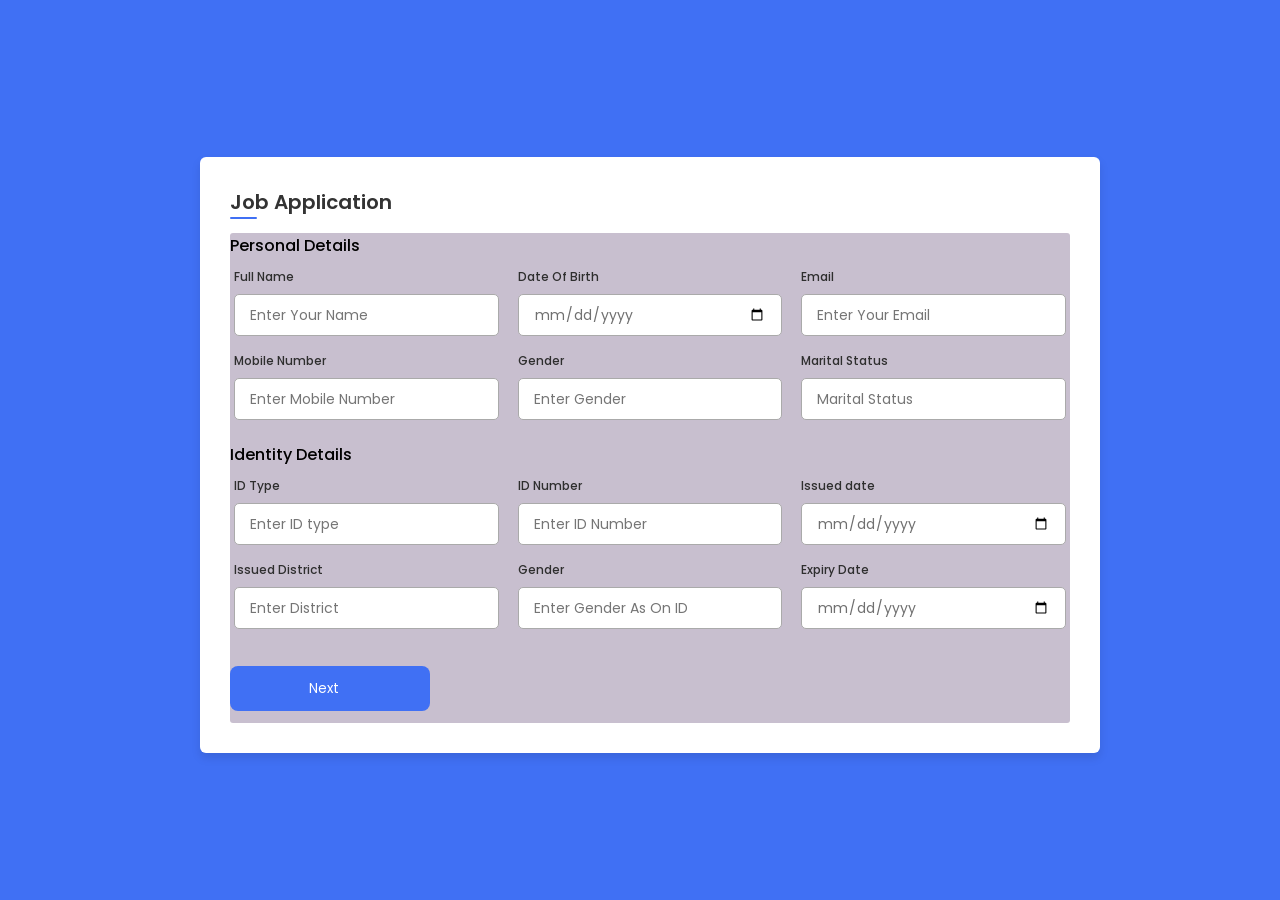
<file: index.html>
<!DOCTYPE html>
<html lang="en">
<head>
    <meta charset="UTF-8">
    <meta name="viewport" content="width=device-width, initial-scale=1.0">
    <title>JOB APPLICATION</title>
    <link rel="stylesheet" href="index.css">
    <link rel="stylesheet" href="https://unicons.iconscout.com/release/v4.0.8/css/line.css">
</head>
<body>
    <div class="container">
        <header>Job Application</header>

        <form action="#">
            <div class="form-first">
                <div class="details-personal">
                    <span class="title">Personal Details</span>

                    <div class="fields">
                        <div class="input-field">
                            <label>Full Name</label>
                            <input type="text" placeholder="Enter Your Name" required>
                        </div>

                        <div class="input-field">
                            <label>Date Of Birth</label>
                            <input type="date" placeholder="Enter D.O.B" required>
                        </div>

                        <div class="input-field">
                            <label>Email</label>
                            <input type="text" placeholder="Enter Your Email" required>
                        </div>

                        <div class="input-field">
                            <label>Mobile Number</label>
                            <input type="number" placeholder="Enter Mobile Number" required>
                        </div>

                        <div class="input-field">
                            <label>Gender</label>
                            <input type="text" placeholder="Enter Gender" required>
                        </div>

                        <div class="input-field">
                            <label>Marital Status</label>
                            <input type="text" placeholder="Marital Status" required>
                        </div>

                    </div>
                </div>

                <div class="details ID">
                    <span class="title">Identity Details</span>

                    <div class="fields">
                        <div class="input-field">
                            <label>ID Type</label>
                            <input type="text" placeholder="Enter ID type" required>
                        </div>

                        <div class="input-field">
                            <label>ID Number</label>
                            <input type="number" placeholder="Enter ID Number" required>
                        </div>

                        <div class="input-field">
                            <label>Issued date</label>
                            <input type="date" placeholder="Enter ID Issued Date" required>
                        </div>

                        <div class="input-field">
                            <label>Issued District</label>
                            <input type="text" placeholder="Enter District" required>
                        </div>

                        <div class="input-field">
                            <label>Gender</label>
                            <input type="text" placeholder="Enter Gender As On ID" required>
                        </div>

                        <div class="input-field">
                            <label>Expiry Date</label>
                            <input type="date" placeholder="Expiry" required>
                        </div>

                    </div>

                    <button class="nextbtn">
                        <span class="btntext">Next</span>
                        <i class="uil uil-navigator"></i>
                    </button>

                </div>

            </div>

             <div class="form-second">
                <div class="details address">
                    <span class="title">Address Details</span>

                    <div class="fields">
                        <div class="input-field">
                            <label>Address Type</label>
                            <input type="text" placeholder="Enter Address Type" required>
                        </div>

                        <div class="input-field">
                            <label>Naitionality</label>
                            <input type="text" placeholder="Enter Naitionality" required>
                        </div>

                        <div class="input-field">
                            <label>District</label>
                            <input type="text" placeholder="Enter Your District" required>
                        </div>

                        <div class="input-field">
                            <label>Ward/Kgotla</label>
                            <input type="text" placeholder="Enter Ward/Kgotla Name" required>
                        </div>

                        <div class="input-field">
                            <label>Street Name</label>
                            <input type="text" placeholder="Enter Street Name" required>
                        </div>

                        <div class="input-field">
                            <label>Occupation</label>
                            <input type="text" placeholder="Occupation Status" required>
                        </div>

                    </div>
                </div>

                

                   <div class="details family">
    <span class="title">Apply For Job-Role</span>

    <div class="fields">
        <div class="input-field">
            <label>Job Role</label>
            <select name="job-role" id="job-role">
                <option value="">Select Job Role</option>
                <option value="frontend">Frontend Developer</option>
                <option value="backend">Backend Developer</option>
                <option value="cloud-architect">Cloud Architect</option>
                <option value="database-manager">Database Manager</option>
                <option value="cloud-engineer">Cloud Engineer</option>
                <option value="fullstack">Full Stack Developer</option>
            </select>
        </div>

        <div class="input-field">
            <label>Date of Application</label>
            <input type="date" name="application-date" id="application-date" required>
        </div>

        <div class="input-field">
            <label>Upload CV</label>
            <input type="file" name="cv" id="cv" accept=".pdf,.doc,.docx" required>
        </div>
    </div>


    <div class="buttons">
    <button class="backbtn">
        <i class="uil uil-arrow-left"></i>
        <span class="btntext">Back</span>
    </button>

    <button class="nextbtn">
        <span class="btntext">Submit</span>
        <i class="uil uil-navigator"></i>
    </button>
</div>
    
</div>
    </div>

    
</div>

            </div>

        </form>
    </div>

    <script>
    const formFirst = document.querySelector(".form-first");
    const formSecond = document.querySelector(".form-second");
    const nextBtn = document.querySelector(".form-first .nextbtn");
    const backBtn = document.querySelector(".backbtn");

    // Hide second form on load
    formSecond.classList.add("form-hidden");

    nextBtn.addEventListener("click", function(e) {
        e.preventDefault();

        // Get all required inputs in the first form
        const requiredInputs = formFirst.querySelectorAll("input[required]");
        let allFilled = true;

        requiredInputs.forEach(input => {
            if(input.value.trim() === "") {
                allFilled = false;
                input.style.borderColor = "red";
            } else {
                input.style.borderColor = "#aaa";
            }
        });

        if(!allFilled) {
            alert("Please fill in all required fields before proceeding.");
            return;
        }

        // Animate out
        formFirst.style.opacity = "0";
        formFirst.style.transform = "translateX(-50px)";

        setTimeout(() => {
            formFirst.classList.add("form-hidden");
            formSecond.classList.remove("form-hidden");

            // Animate in
            setTimeout(() => {
                formSecond.style.opacity = "1";
                formSecond.style.transform = "translateX(0)";
            }, 20);
        }, 400);
    });

    backBtn.addEventListener("click", function(e) {
        e.preventDefault();

        // Animate out
        formSecond.style.opacity = "0";
        formSecond.style.transform = "translateX(50px)";

        setTimeout(() => {
            formSecond.classList.add("form-hidden");
            formFirst.classList.remove("form-hidden");

            // Animate in
            setTimeout(() => {
                formFirst.style.opacity = "1";
                formFirst.style.transform = "translateX(0)";
            }, 20);
        }, 400);
    });
</script>


</body>

</html>
</file>
<file: index.css>
@import url('https://fonts.googleapis.com/css2?family=Poppins:ital,wght@0,100;0,200;0,300;0,400;0,500;0,600;0,700;0,800;0,900;1,100;1,200;1,300;1,400;1,500;1,600;1,700;1,800;1,900&display=swap');

*{
    margin: 0;
    padding: 0;
    box-sizing: border-box;
    font-family: "Poppins", sans-serif;
}

body{
    min-height: 100vh;
    display: flex;
    align-items: center;
    justify-content: center;
    background: #4070f4;
}

.container{
    background-color: #ffffff;
    position: relative;
    max-width: 900px;
    width: 100%;
    border-radius: 6px;
    padding: 30px;
    margin: 60px 0px 50px 20px;
    box-shadow: 0 5px 10px rgba(0, 0, 0, 0.1);
}

.container header{
    position: relative;
    font-size: 20px;
    font-weight: 600;
    color: #333;
}

.container header::before{
    content: "";
    position: absolute;
    left: 0;
    bottom: -2px;
    height: 2px;
    width: 27px;
    background-color: #4070f4;
    border-radius: 8px;
}


.container form{
    position: relative;
    min-height: 490px;
    background-color: #c8bfcf;
    margin-top: 16px;
    width: 840px;
    border-radius: 3px;
}

.container form .details{
    margin-top: 30px;

}

.container form .details.ID{
    margin-top: 10px;

}

.container form .title{
    display: block;
    margin-bottom: 8px;
    font-size: 16px;
    font-weight: 500;
    margin: 6px 0;
}

.container form .fields{
    display: flex;
    align-items: center;
    justify-content: space-between;
    flex-wrap: wrap;
}

form .fields .input-field{
    display: flex;
    width: calc(100%/3 - 15px);
    flex-direction: column;
    margin: 4px;
}

.input-field label{
    font-size: 12px;
    font-weight: 500;
    color: #2e2e2e;
}

.input-field input{
    margin: 8px 0;
    outline: none;
    font-size: 14px;
    font-weight: 400;
    border-radius: 5px;
    border: 1px solid #aaa;
    padding: 0 15px;
    height: 42px;
}

.input-field input:is(:focus,:valid){
    box-shadow: 0 3px 6px rgba(0, 0, 0, 0.15);
}

.input-field input[type="date"]{
    color: #707070;
}

.input-field input[type="date"]:valid{
    color: #333;
}

.container form button, .nextbtn{
    display: flex;
    align-items: center;
    justify-content: center;
    height: 45px;
    max-width: 200px;
    width: 100%;
    background-color: #4070f4;
    border: none;
    outline: none;
    color: #fff;
    border-radius: 8px;
    margin: 25px 0;
    transition: all 0.3s linear;
    cursor: pointer;
}

form button:hover{
    background-color: #265df2;
}

form button i{
    margin: 0 6px;
}

.input-field select {
    margin: 8px 0;
    outline: none;
    font-size: 14px;
    font-weight: 400;
    border-radius: 5px;
    border: 1px solid #aaa;
    padding: 0 15px;
    height: 42px;
    color: #707070;
    background-color: #fff;
    cursor: pointer;
}

.input-field select:focus {
    box-shadow: 0 3px 6px rgba(0, 0, 0, 0.15);
    color: #333;
}

.input-field input[type="file"] {
    padding: 8px 15px;
    height: 42px;
    font-size: 12px;
    color: #707070;
    cursor: pointer;
}

form.buttons{
    display: flex;
    align-items: center;
}

form .buttons button , .nextbtn{
    margin-right: 14px;
}

.buttons {
    display: flex;
    align-items: center;
    gap: 20px;
    margin: 25px 0;
}

.buttons .backbtn {
    display: flex;
    align-items: center;
    justify-content: center;
    height: 45px;
    max-width: 200px;
    width: 100%;
    background-color: #4070f4;
    border: 1px solid #aaa;
    outline: none;
    color: #333;
    border-radius: 8px;
    cursor: pointer;
    transition: all 0.3s linear;
}

.buttons .backbtn:hover {
    background-color: #f0f0f0;
}

.form-first, .form-second {
    transition: opacity 0.4s ease, transform 0.4s ease;
    opacity: 1;
    transform: translateX(0);
}

.form-hidden {
    display: none;
    opacity: 0;
    transform: translateX(-50px);

}
</file>
<file: index1.css>
@import url('https://fonts.googleapis.com/css2?family=Poppins:ital,wght@0,100;0,200;0,300;0,400;0,500;0,600;0,700;0,800;0,900;1,100;1,200;1,300;1,400;1,500;1,600;1,700;1,800;1,900&display=swap');

*{
    margin: 0;
    padding: 0;
    box-sizing: border-box;
    font-family: "Poppins", sans-serif;
}

body{
    min-height: 100vh;
    display: flex;
    align-items: center;
    justify-content: center;
    background: #4070f4;
}

.container{
    background-color: #ffffff;
    position: relative;
    max-width: 900px;
    width: 100%;
    border-radius: 6px;
    padding: 30px;
    margin: 60px 0px 50px 20px;
    box-shadow: 0 5px 10px rgba(0, 0, 0, 0.1);
}

.container header{
    position: relative;
    font-size: 20px;
    font-weight: 600;
    color: #333;
}

.container header::before{
    content: "";
    position: absolute;
    left: 0;
    bottom: -2px;
    height: 2px;
    width: 27px;
    background-color: #4070f4;
    border-radius: 8px;
}


.container form{
    position: relative;
    min-height: 490px;
    background-color: #c8bfcf;
    margin-top: 16px;
    width: 840px;
    border-radius: 3px;
}

.container form .details{
    margin-top: 30px;

}

.container form .details.ID{
    margin-top: 10px;

}

.container form .title{
    display: block;
    margin-bottom: 8px;
    font-size: 16px;
    font-weight: 500;
    margin: 6px 0;
}

.container form .fields{
    display: flex;
    align-items: center;
    justify-content: space-between;
    flex-wrap: wrap;
}

form .fields .input-field{
    display: flex;
    width: calc(100%/3 - 15px);
    flex-direction: column;
    margin: 4px;
}

.input-field label{
    font-size: 12px;
    font-weight: 500;
    color: #2e2e2e;
}

.input-field input{
    margin: 8px 0;
    outline: none;
    font-size: 14px;
    font-weight: 400;
    border-radius: 5px;
    border: 1px solid #aaa;
    padding: 0 15px;
    height: 42px;
}

.input-field input:is(:focus,:valid){
    box-shadow: 0 3px 6px rgba(0, 0, 0, 0.15);
}

.input-field input[type="date"]{
    color: #707070;
}

.input-field input[type="date"]:valid{
    color: #333;
}

.container form button, .nextbtn{
    display: flex;
    align-items: center;
    justify-content: center;
    height: 45px;
    max-width: 200px;
    width: 100%;
    background-color: #4070f4;
    border: none;
    outline: none;
    color: #fff;
    border-radius: 8px;
    margin: 25px 0;
    transition: all 0.3s linear;
    cursor: pointer;
}

form button:hover{
    background-color: #265df2;
}

form button i{
    margin: 0 6px;
}

.input-field select {
    margin: 8px 0;
    outline: none;
    font-size: 14px;
    font-weight: 400;
    border-radius: 5px;
    border: 1px solid #aaa;
    padding: 0 15px;
    height: 42px;
    color: #707070;
    background-color: #fff;
    cursor: pointer;
}

.input-field select:focus {
    box-shadow: 0 3px 6px rgba(0, 0, 0, 0.15);
    color: #333;
}

.input-field input[type="file"] {
    padding: 8px 15px;
    height: 42px;
    font-size: 12px;
    color: #707070;
    cursor: pointer;
}

form.buttons{
    display: flex;
    align-items: center;
}

form .buttons button , .nextbtn{
    margin-right: 14px;
}

.buttons {
    display: flex;
    align-items: center;
    gap: 20px;
    margin: 25px 0;
}

.buttons .backbtn {
    display: flex;
    align-items: center;
    justify-content: center;
    height: 45px;
    max-width: 200px;
    width: 100%;
    background-color: #4070f4;
    border: 1px solid #aaa;
    outline: none;
    color: #333;
    border-radius: 8px;
    cursor: pointer;
    transition: all 0.3s linear;
}

.buttons .backbtn:hover {
    background-color: #f0f0f0;
}

.form-first, .form-second {
    transition: opacity 0.4s ease, transform 0.4s ease;
    opacity: 1;
    transform: translateX(0);
}

.form-hidden {
    display: none;
    opacity: 0;
    transform: translateX(-50px);
}
</file>
